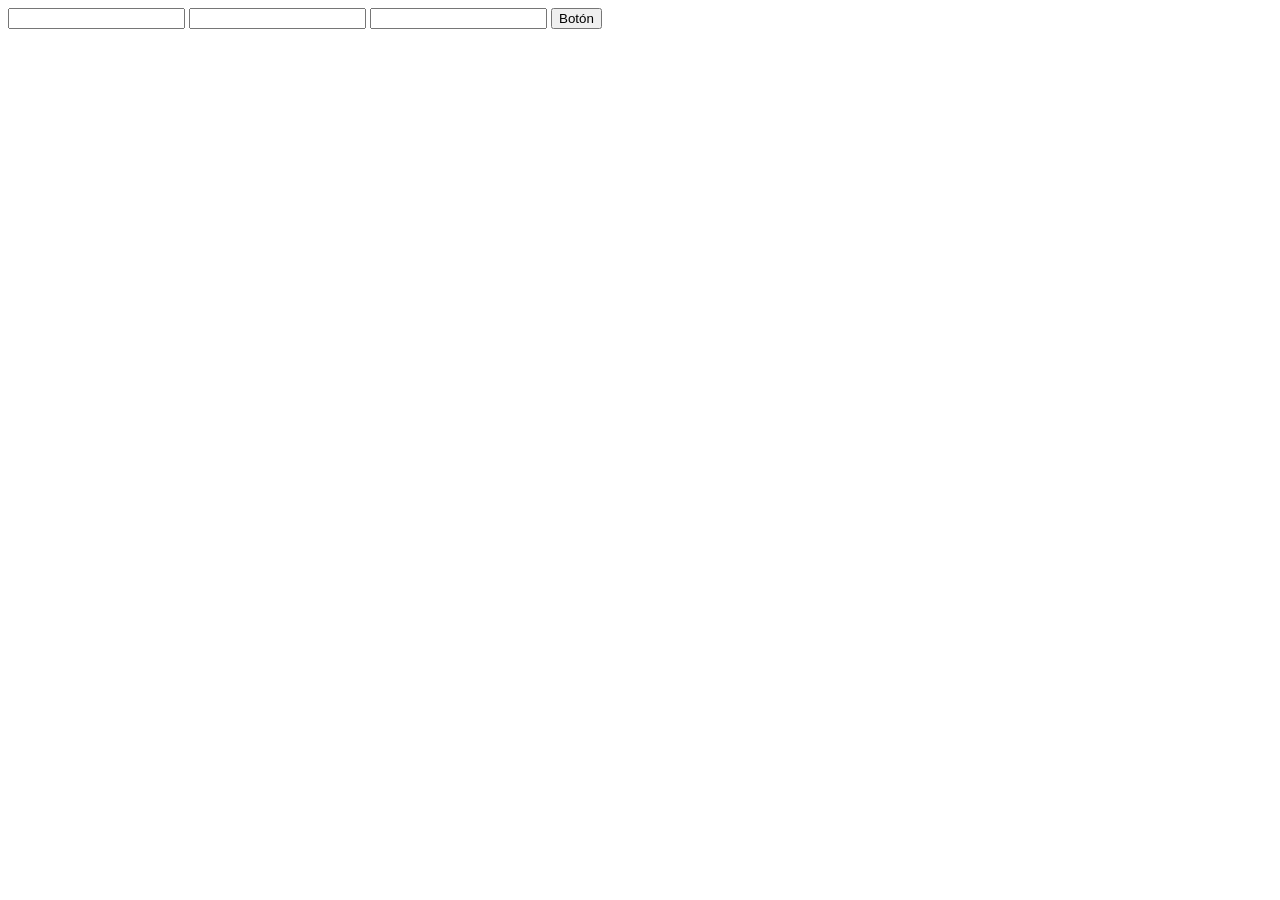
<file: JS/JS-Events/index.html>
<!DOCTYPE html>
<html lang="en">
<head>
    <meta charset="UTF-8">
    <meta name="viewport" content="width=device-width, initial-scale=1.0">
    <title>Document</title>
    <script src="app.js" defer></script>
    <link rel="stylesheet" href="style.css">
</head>
<body>
	<input class="click" type="text"/>
	<input class="focus" type="text"/>
	<input class="value" type="text"/>
    <input id="btnToClick" type="submit" value="Botón"/>
</body>
</html>
</file>
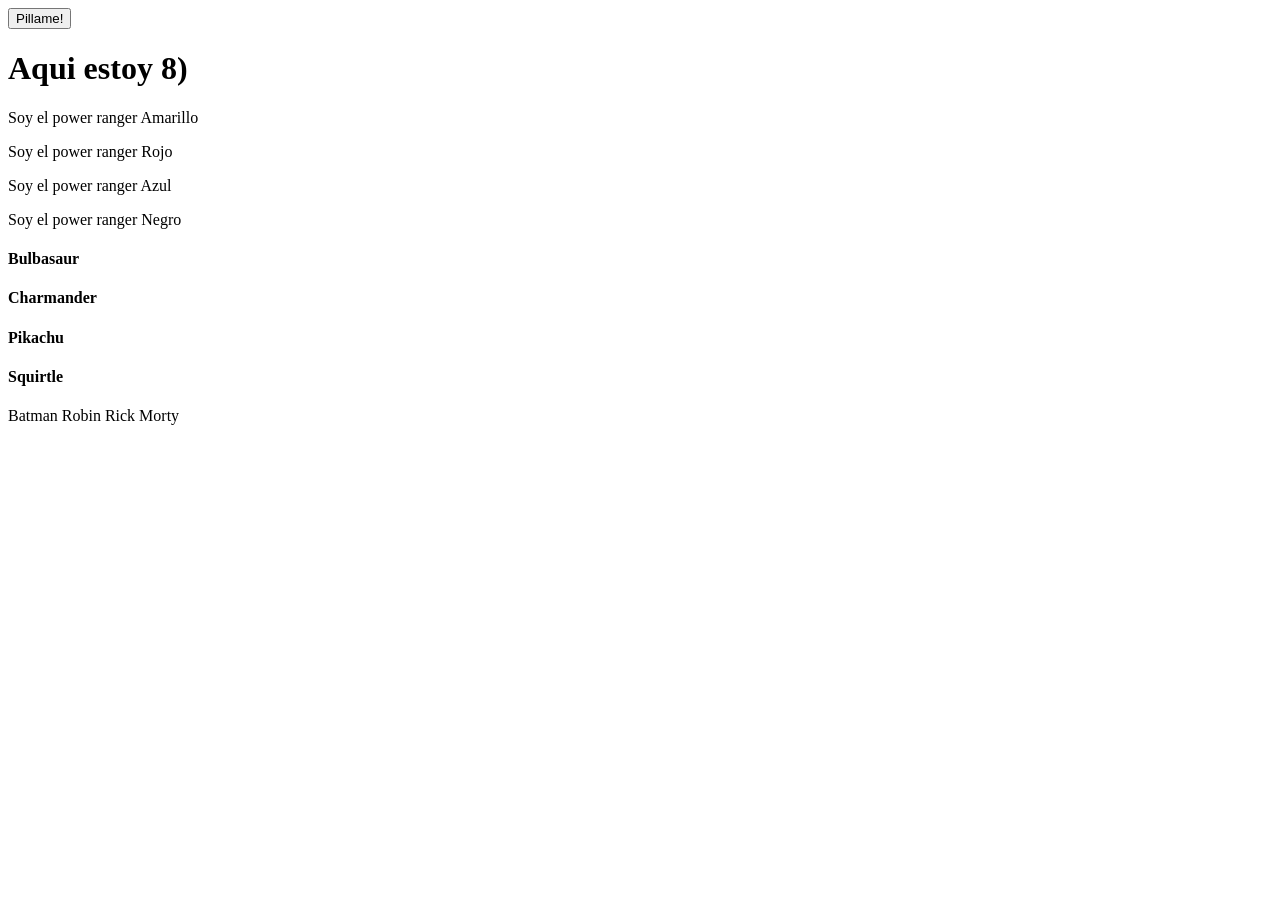
<file: JS/DOM/Iteration1/index.html>
<!DOCTYPE html>
<html lang="en">
<head>
    <meta charset="UTF-8">
    <meta name="viewport" content="width=device-width, initial-scale=1.0">
    <script src="app.js" defer></script>
    <title>Document</title>
</head>
<body>
    <button class="showme">Pillame!</button>
		<h1 id="pillado">Aqui estoy 8)</h1>
		<p>Soy el power ranger Amarillo</p>
    <p>Soy el power ranger Rojo</p>
    <p>Soy el power ranger Azul</p>
    <p>Soy el power ranger Negro</p>
		<h4 class="pokemon">Bulbasaur</h4>
    <h4 class="pokemon">Charmander</h4>
    <h4 class="pokemon">Pikachu</h4>
    <h4 class="pokemon">Squirtle</h4>
		<span data-function="testMe">Batman</span>
    <span data-function="testMe">Robin</span>
    <span data-function="testMe">Rick</span>
    <span data-function="testMe">Morty</span>
</body>
</html>
</file>
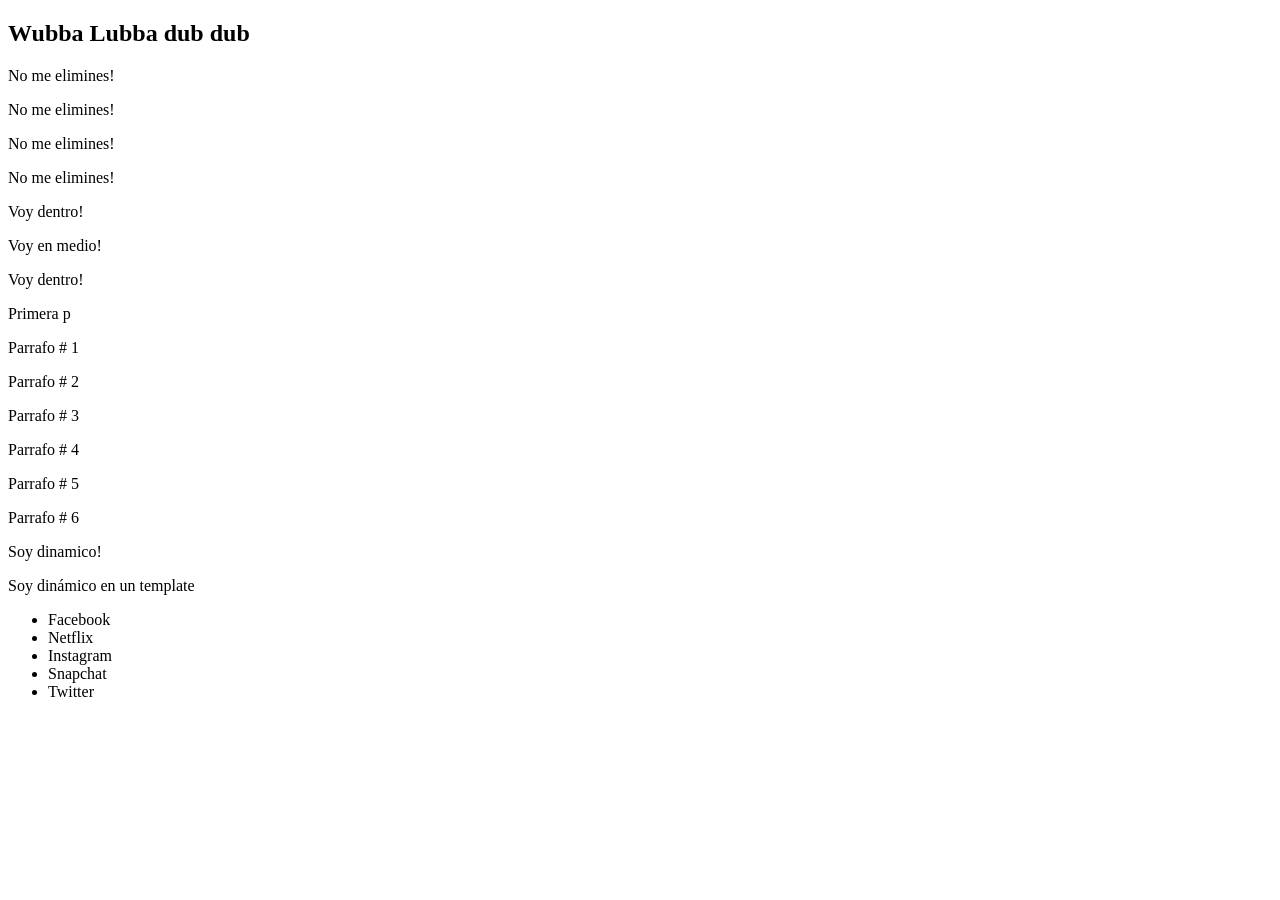
<file: JS/DOM/Iteration2/index.html>
<!DOCTYPE html>
<html lang="en">
<head>
    <meta charset="UTF-8">
    <meta name="viewport" content="width=device-width, initial-scale=1.0">
    <script src="app.js" defer></script>
    <title>Document</title>
</head>
<body>
	<h2 class="fn-insert-here"></h2>
	<p class="fn-remove-me">Eliminame!</p>
  <p>No me elimines!</p>
  <p>No me elimines!</p>
  <p class="fn-remove-me">Eliminame!</p>
  <p>No me elimines!</p>
  <p class="fn-remove-me">Eliminame!</p>
  <p class="fn-remove-me">Eliminame!</p>
  <p>No me elimines!</p>
	<div></div><div></div>
	<div class="fn-insert-here"></div>
  <div class="fn-insert-here"></div>
</body>
</html>
</file>
<file: JS/JS-Events/style.css>
input:focus {
    background-color: red;
  }
</file>
